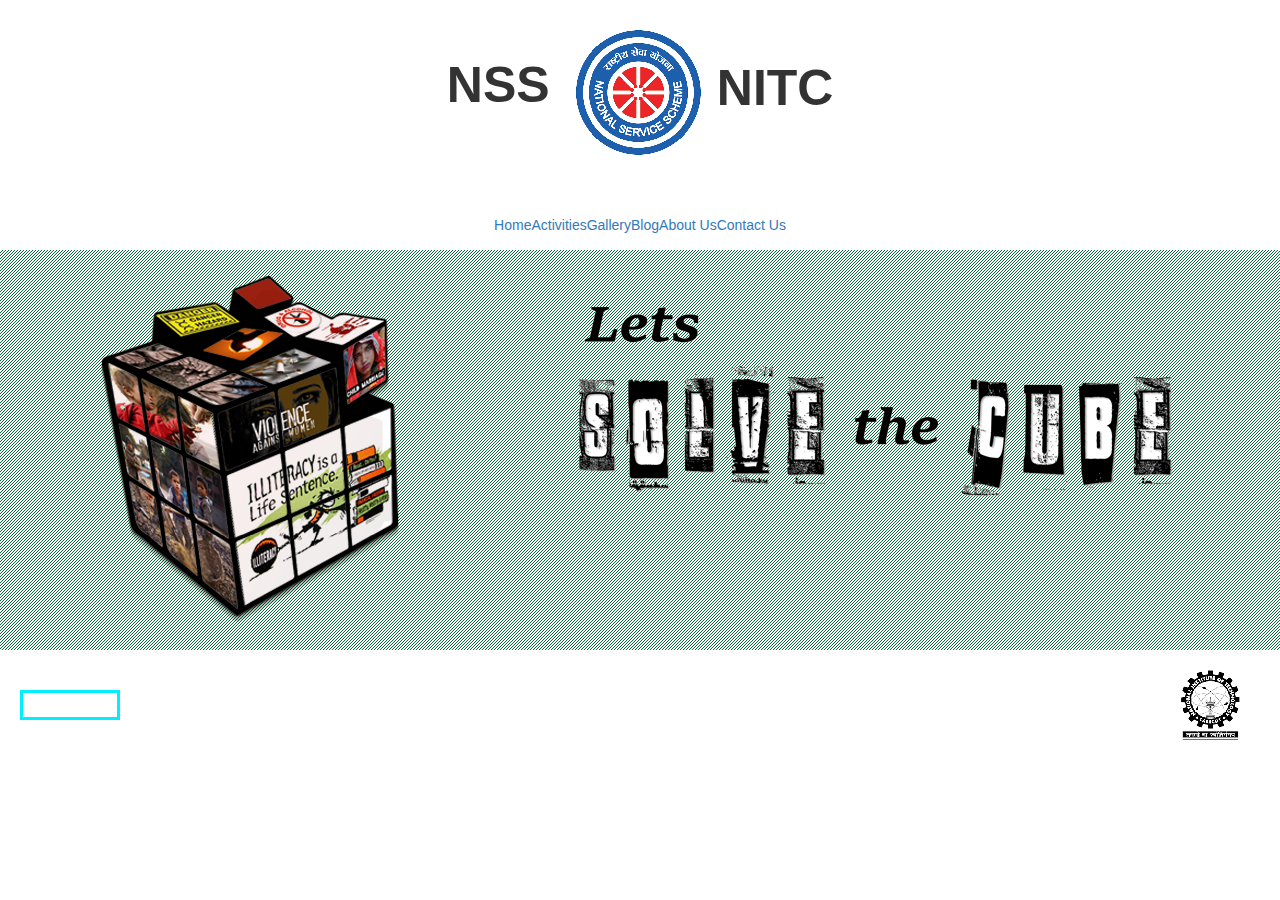
<file: index.html>
<html>
<head>
  <!--<link href='https://fonts.googleapis.com/css?family=Josefin+Sans:400,300,700' rel='stylesheet' type='text/css'>-->
  <link rel="stylesheet" href='base.css'>
   <link rel="stylesheet" href='main.css'>
   <link rel="stylesheet" href="http://maxcdn.bootstrapcdn.com/bootstrap/3.3.6/css/bootstrap.min.css">
  <script src="jquery.js"></script>
  <script src="base.js"></script>
 <script src="main.js"></script>
</head>
<body>

  <!--FB STUFF-->
  <div id="fb-root"></div>
<script>(function(d, s, id) {
  var js, fjs = d.getElementsByTagName(s)[0];
  if (d.getElementById(id)) return;
  js = d.createElement(s); js.id = id;
  js.src = "https://connect.facebook.net/en_GB/sdk.js#xfbml=1&version=v2.5&appId=645157215524967";
  fjs.parentNode.insertBefore(js, fjs);
}(document, 'script', 'facebook-jssdk'));</script>

<!--END OF FB STUFF-->
    <div id="top-bar">
    </div>
     <div id="pager">
    <img id="nss" src="nss_logo.png"></img>
  <div id="header">
    <div id="heading_l"><b>NSS</b></div>
    <div id="heading_r"><b>NITC</b></div>
    <div id="option_bar">
    </div>
  </div>
  </div>
  <br>
    <div>
      <div id="slideshow">
          <img id="cube_image" src="cube.png"></img>
          <img id="slideshow_text" src="letsolve.png"></img>
      </div>
      <br>
      <div id="fb_like_button" class="fb-like"
          data-href="https://www.facebook.com/NSS.NITC/"
          data-layout="standard"
          data-action="like"
          data-show-faces="false">
      </div>
      <img src="nitc_logo.png" id="foot_img"></img>
  </div>
</body>
</html>
</file>
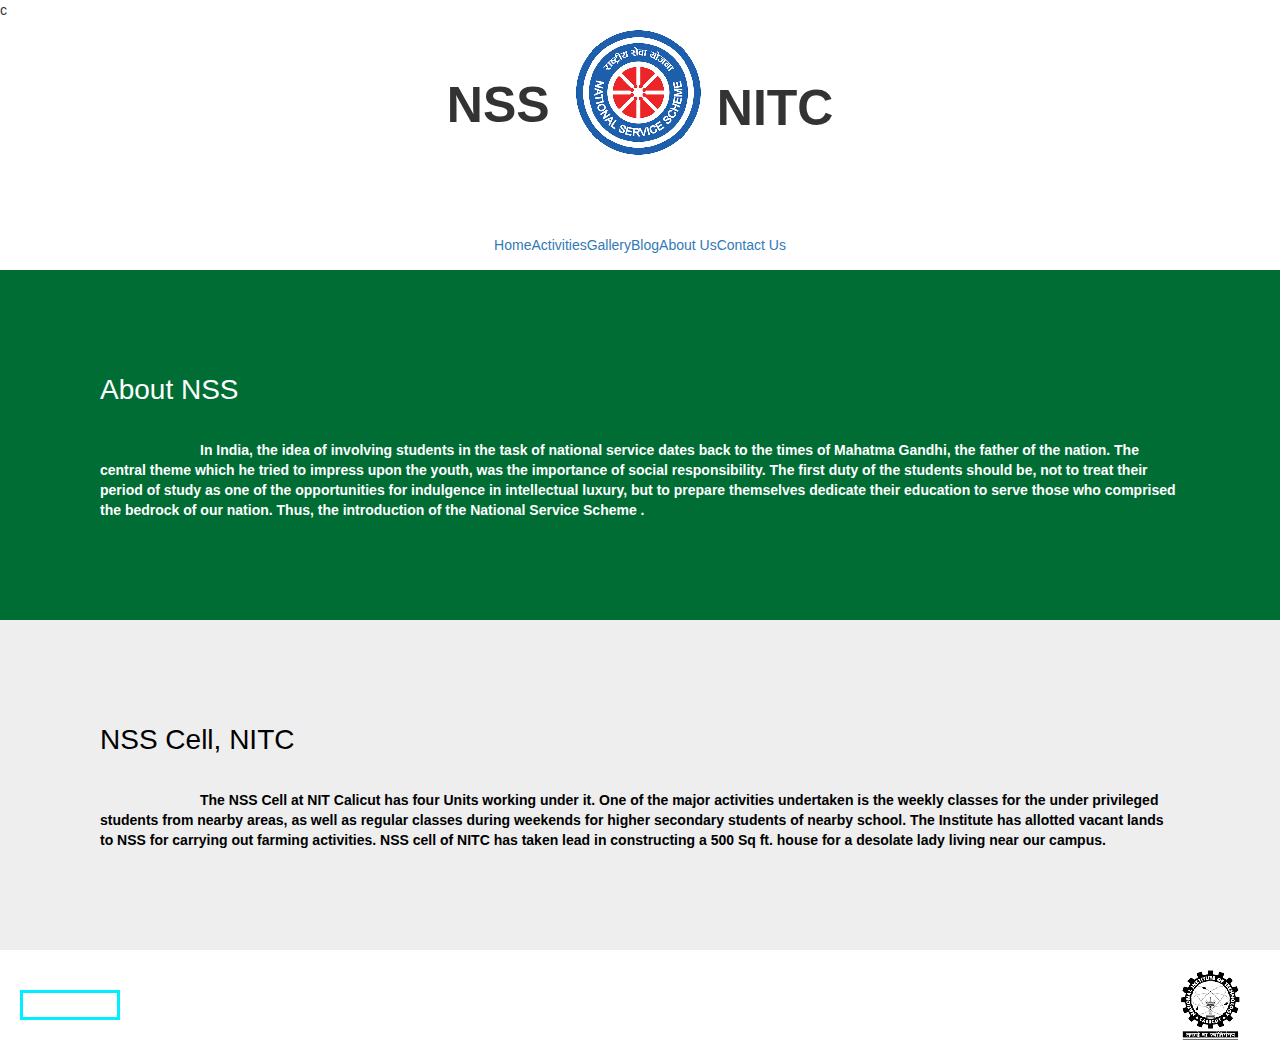
<file: about_us.html>
c<html>
<head>
  <!--<link href='https://fonts.googleapis.com/css?family=Josefin+Sans:400,300,700' rel='stylesheet' type='text/css'>-->
  <link rel="stylesheet" href='base.css'>
  <link rel="stylesheet" href='about_us.css'>
  <link rel="stylesheet" href="http://maxcdn.bootstrapcdn.com/bootstrap/3.3.6/css/bootstrap.min.css">
  <script src="jquery.js"></script>
  <script src="base.js"></script>
</head>
<body>


  <!--FB STUFF-->
  <div id="fb-root"></div>
  <script>(function(d, s, id) {
  var js, fjs = d.getElementsByTagName(s)[0];
  if (d.getElementById(id)) return;
  js = d.createElement(s); js.id = id;
  js.src = "https://connect.facebook.net/en_GB/sdk.js#xfbml=1&version=v2.5&appId=645157215524967";
  fjs.parentNode.insertBefore(js, fjs);
  }(document, 'script', 'facebook-jssdk'));</script>

  <!--END OF FB STUFF-->

  <div id="top-bar">
  </div>
  <img id="nss" src="nss_logo.png"></img>
<div id="header">
  <div id="heading_l"><b>NSS</b></div>
    <div id="heading_r"><b>NITC</b></div>
  <div id="option_bar">
  </div>
</div>
<br>
  <div id="content">
    <div class="bands" id="Nss_about_band">
      <div class="big_guy">About NSS</div><br>
      <div class="matter">
            In India, the idea of involving students in the task of national service dates back to the times of Mahatma Gandhi, the father of the nation. The central theme which he tried to impress upon the youth, was the importance of social responsibility. The first duty of the students should be, not to treat their period of study as one of the opportunities for indulgence in intellectual luxury, but to prepare themselves dedicate their education to serve those who comprised the bedrock of our nation. Thus, the introduction of the National Service Scheme .
      </div>
    </div>
    <div class="bands" id="Nss_cell_band">
      <div class="big_guy">NSS Cell, NITC</div><br>
      <div class="matter">
            The NSS Cell at NIT Calicut has four Units working under it. One of the major activities undertaken is the weekly classes for the under privileged students from nearby areas, as well as regular classes during weekends for higher secondary students of nearby school. The Institute has allotted vacant lands to NSS for carrying out farming activities. NSS cell of NITC has taken lead in constructing a 500 Sq ft. house for a desolate lady living near our campus.
      </div>
    </div>
    <div id="footer" style="padding-top:20px">
      <div id="fb_like_button" class="fb-like"
          data-href="https://www.facebook.com/NSS.NITC/"
          data-layout="standard"
          data-action="like"
          data-show-faces="false">
      </div>
      <img src="nitc_logo.png" id="foot_img"></img>
    </div>
  </div>

</body>
</html>
</file>
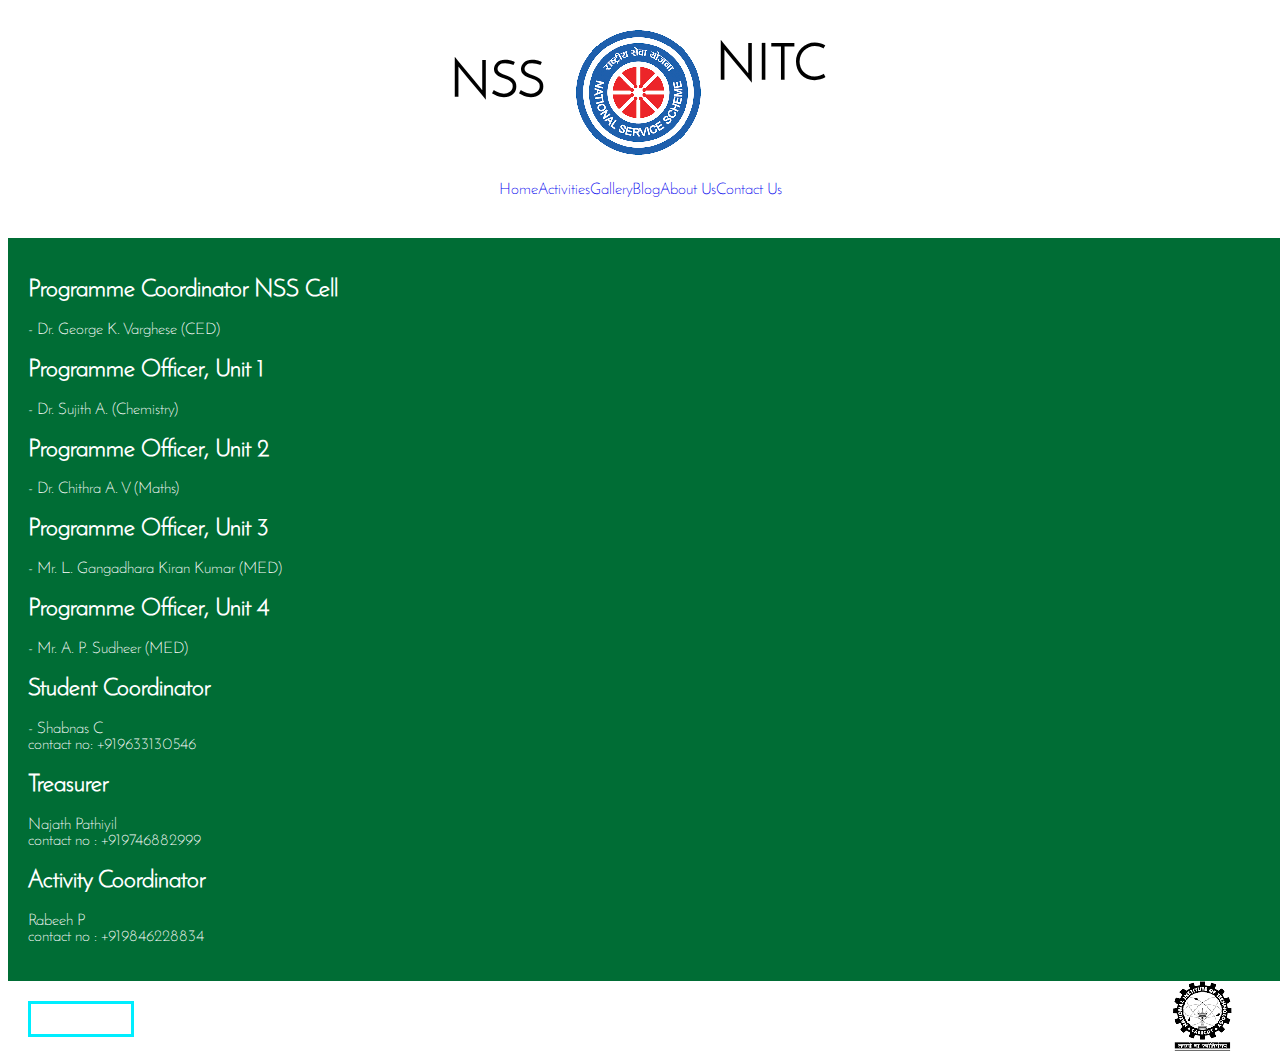
<file: contact_us.html>
<html>
<head>
  <!--<link href='https://fonts.googleapis.com/css?family=Josefin+Sans:400,300,700' rel='stylesheet' type='text/css'>-->
  <link rel="stylesheet" href='base.css'>
  <link rel="stylesheet" href='about_us.css'>
  <script src="jquery.js"></script>
  <script src="base.js"></script>
</head>
<body>
  <!--FB STUFF-->
  <div id="fb-root"></div>
  <script>(function(d, s, id) {
  var js, fjs = d.getElementsByTagName(s)[0];
  if (d.getElementById(id)) return;
  js = d.createElement(s); js.id = id;
  js.src = "https://connect.facebook.net/en_GB/sdk.js#xfbml=1&version=v2.5&appId=645157215524967";
  fjs.parentNode.insertBefore(js, fjs);
  }(document, 'script', 'facebook-jssdk'));</script>

  <!--END OF FB STUFF-->

  <div id="top-bar">
  </div>
  <img id="nss" src="nss_logo.png"></img>
<div id="header">
  <div id="heading_l"><b>NSS</b></div>
    <div id="heading_r"><b>NITC</b></div>
  <div id="option_bar">
  </div>
</div>
  </div>
  <div class="bs">
    <p style="align:left;"><h2>Programme Coordinator NSS Cell</h2>- Dr. George K. Varghese (CED)
      <h2>Programme Officer, Unit 1</h2>- Dr. Sujith A. (Chemistry)
      <h2>Programme Officer, Unit 2</h2>- Dr. Chithra A. V (Maths)
      <h2>Programme Officer, Unit 3</h2>- Mr. L. Gangadhara Kiran Kumar (MED)
      <h2>Programme Officer, Unit 4</h2>- Mr. A. P. Sudheer (MED)
      <h2>Student Coordinator </h2>- Shabnas C  <br>contact no: +919633130546
      <h2>Treasurer</h2>Najath Pathiyil <br>contact no : +919746882999
      <h2>Activity Coordinator</h2>Rabeeh P <br>contact no : +919846228834
    </p>
    
  </div>
  <div id="footer" style="padding-top:20px">
    <div id="fb_like_button" class="fb-like"
        data-href="https://www.facebook.com/NSS.NITC/"
        data-layout="standard"
        data-action="like"
        data-show-faces="false">
    </div>
    <img src="nitc_logo.png" id="foot_img"></img>
  </div>
</body>
</html>
</file>
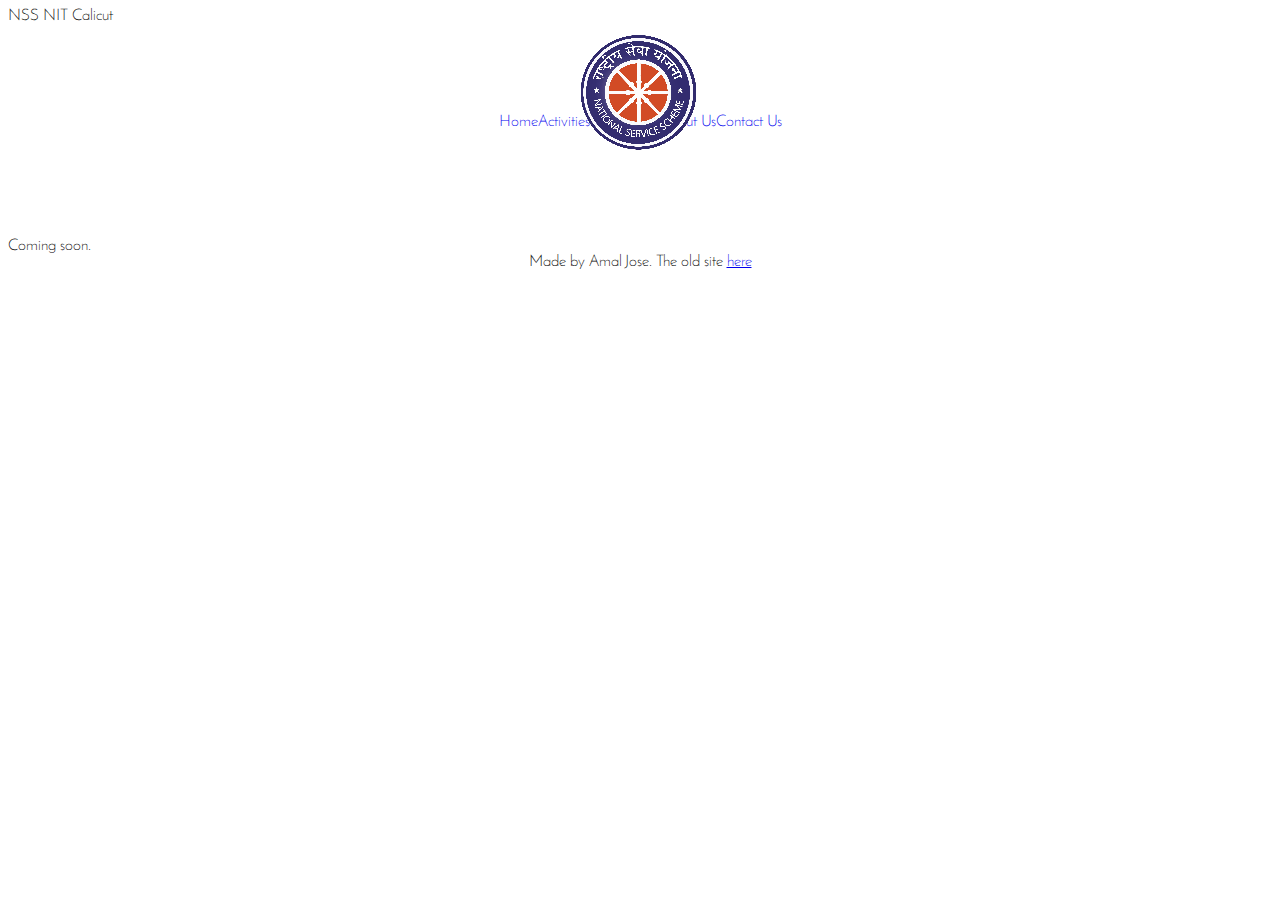
<file: hours.html>
<html>
<head>
  <!--<link href='https://fonts.googleapis.com/css?family=Josefin+Sans:400,300,700' rel='stylesheet' type='text/css'>-->
  <link rel="stylesheet" href='base.css'>
  <script src="jquery.js"></script>
  <script src="base.js"></script>
</head>
<body>
    <div id="top-bar">
    </div>
      <img id="nss" src="nss.png"></img>
    <div id="header">
      <div id="heading">NSS NIT Calicut</div>
      <div id="option_bar">
      </div>
    </div>
    <div id="content">
      <div id="news">
        <img id="slideshow_image"></img>
        <div id="slide1">
          Coming soon.
        </div>
      </div>
      <div id="footer">
        Made by Amal Jose.
        The old site <a href="old/index.html">here</a>
      </div>
    </div>
</body>
</html>
</file>
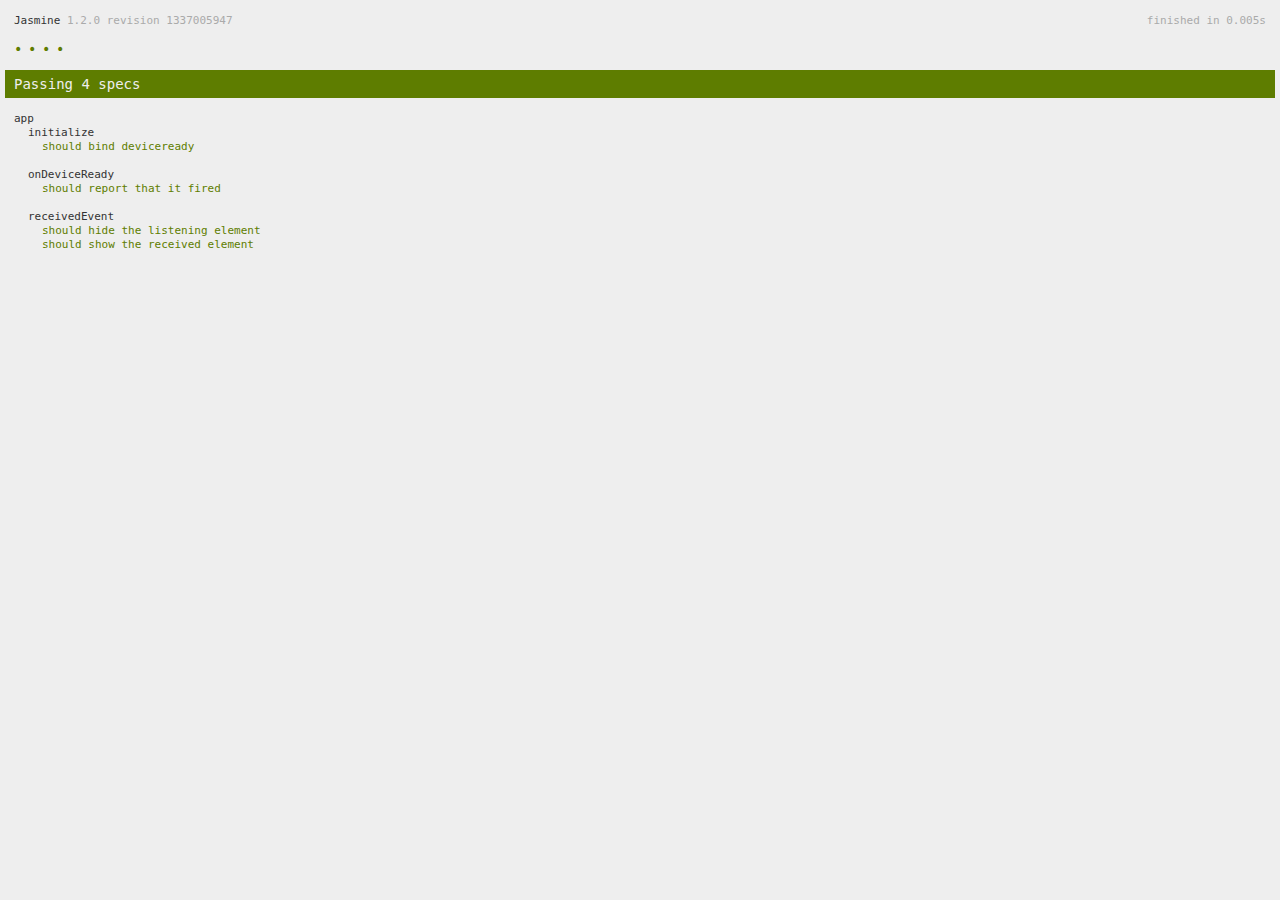
<file: spec.html>
<!DOCTYPE html>
<!--
    Licensed to the Apache Software Foundation (ASF) under one
    or more contributor license agreements.  See the NOTICE file
    distributed with this work for additional information
    regarding copyright ownership.  The ASF licenses this file
    to you under the Apache License, Version 2.0 (the
    "License"); you may not use this file except in compliance
    with the License.  You may obtain a copy of the License at

    http://www.apache.org/licenses/LICENSE-2.0

    Unless required by applicable law or agreed to in writing,
    software distributed under the License is distributed on an
    "AS IS" BASIS, WITHOUT WARRANTIES OR CONDITIONS OF ANY
     KIND, either express or implied.  See the License for the
    specific language governing permissions and limitations
    under the License.
-->
<html>
    <head>
        <title>Jasmine Spec Runner</title>

        <!-- jasmine source -->
        <link rel="shortcut icon" type="image/png" href="spec/lib/jasmine-1.2.0/jasmine_favicon.png">
        <link rel="stylesheet" type="text/css" href="spec/lib/jasmine-1.2.0/jasmine.css">
        <script type="text/javascript" src="spec/lib/jasmine-1.2.0/jasmine.js"></script>
        <script type="text/javascript" src="spec/lib/jasmine-1.2.0/jasmine-html.js"></script>

        <!-- include source files here... -->
        <script type="text/javascript" src="js/index.js"></script>

        <!-- include spec files here... -->
        <script type="text/javascript" src="spec/helper.js"></script>
        <script type="text/javascript" src="spec/index.js"></script>

        <script type="text/javascript">
            (function() {
                var jasmineEnv = jasmine.getEnv();
                jasmineEnv.updateInterval = 1000;

                var htmlReporter = new jasmine.HtmlReporter();

                jasmineEnv.addReporter(htmlReporter);

                jasmineEnv.specFilter = function(spec) {
                    return htmlReporter.specFilter(spec);
                };

                var currentWindowOnload = window.onload;

                window.onload = function() {
                    if (currentWindowOnload) {
                        currentWindowOnload();
                    }
                    execJasmine();
                };

                function execJasmine() {
                    jasmineEnv.execute();
                }
            })();
        </script>
    </head>
    <body>
        <div id="stage" style="display:none;"></div>
    </body>
</html>
</file>
<file: base.css>
img {
    image-rendering: optimizeSpeed;             /* STOP SMOOTHING, GIVE ME SPEED  */
    image-rendering: -moz-crisp-edges;          /* Firefox                        */
    image-rendering: -o-crisp-edges;            /* Opera                          */
    image-rendering: -webkit-optimize-contrast; /* Chrome (and eventually Safari) */
    image-rendering: pixelated; /* Chrome */
    image-rendering: optimize-contrast;         /* CSS3 Proposed                  */
    -ms-interpolation-mode: nearest-neighbor;   /* IE8+                           */

}
.bs{
  background: #006d35;
  color:#fff;
  padding: 20px;
  float: left;
  width: 100%;
}

@font-face {
  font-family: 'Josefin Sans';
  font-style: normal;
  font-weight: 300;
  src: local('Josefin Sans Light'), local('JosefinSans-Light'), url(a.woff) format('woff');
}

body{
  font-family: 'Josefin Sans', sans-serif;
  }
  #top-bar{
  position: fixed;
  width: 100%;
  border-width: 1px;
  border-color: #CCC;
  border-style: solid;
  left:0px;
  top:0px;
  text-align: center;
  padding: 10px;
  background-color: #fff;
  opacity: 0.9;
  display: none;
  z-index: 5;
}
#header{
  text-align: left;
  height: 230px;
}
#nss{
  width:125px;
  height: 125px;
  position: absolute;
  left:45%;top:30px;
}
#heading_l{
  margin-left: 31%;
  padding: 50px;
  background-color: #fff;
  font-size: 50px;
}
#heading_r{
  margin-left: 56%;
  margin-top: -118px;
  background-color: #fff;
  font-size: 50px;
}
#option_bar{
  margin-top: 75px;
  padding: 15px;
  text-align: center;
  background-color: #fff;
  z-index: 3;
}
@keyframes highlight{
  from{
    padding: 30px;
    padding-top: 10px;
    padding-bottom: 10px;
    color:#000;
    border-style: solid;
    border-color: #fff;
    cursor: grab;
    border-radius: 30px;
     white-space: nowrap;
  }
  to{
    padding: 25px;
    padding-top: 10px;
    padding-bottom: 10px;
    color:#fff;
    background-color: #399539;
    border-style: solid;
    border-color: #0f0;
    border-width: 1px;
    border-radius: 15px;
    box-shadow: 2px 2px 5px #888888;
    margin: 10px;
    cursor: crosshair;
     white-space: nowrap;
  }
}
@keyframes unhighlight{
  from{
    padding: 25px;
    padding-top: 10px;
    padding-bottom: 10px;
    color:#fff;
    box-shadow: 2px 2px 2px #888888;
    background-color: #399539;
    border-style: solid;
    border-color: #0f0;
    border-width: 1px;
    border-radius: 15px;
    margin: 10px;
    cursor: crosshair;
     white-space: nowrap;
  }
  to{
    padding: 30px;
    padding-top: 10px;
    padding-bottom: 10px;
    color:#000;
    border-style: solid;
    border-color: #fff;
    border-radius: 30px;
    cursor: grab;
     white-space: nowrap;
  }

}
.option_selected{
    animation-name: highlight;
    animation-duration: 0.6s;
    animation-timing-function: cubic-bezier(.42, 0, .58, 1);
    animation-fill-mode: forwards;
    text-decoration: none;
}
.option_unselected{
  animation-name: unhighlight;
  animation-duration: 0.3s;
  animation-timing-function: cubic-bezier(.42, 0, .58, 1);
  animation-fill-mode: forwards;
  text-decoration: none;
}


#footer{
  text-align: center;
  height:80px;
  background-color: #fff;
  color: #000;
}

#fb_like_button{
  margin-top: 20px;
  margin-left: 20px;
  border-style: solid;
  border-color: #0ef;
  border-width: medium;
  float: left;
  width:100px;
  height:30px;
}
#foot_img{
  height: 70px;
  float: right;
  margin-right: 40px;
}
</file>
<file: main.css>
#slideshow{
  left:0px;
  background: url(pattern_light.png) repeat;
}
#message{
  height: 220px;
  background-color: #7F7;
  float: none;
  text-align: center;
}
#cube_image{
  width:300px;
  margin-left: 100px;
  margin-top:25px;
}
#slideshow_text{
  margin-left: 45%;
  margin-top: -25%;
  font-size: 60px;
}
.slide{
  margin: 0px;
}
</file>
<file: about_us.css>
#content{
    background-color: #000;
}
.bands{
  padding: 100px;
}
#Nss_about_band{
  background: #006d35 ;
  color:#fff;
}
#Nss_cell_band{
    background-color: #eee;
    color:#000;
}
.big_guy{
  font-size: 2em;
  margin-bottom: 10px;
}
.matter{
  font-weight: bold;
  text-indent: 100px;
}
</file>
<file: spec/lib/jasmine-1.2.0/jasmine.css>
body { background-color: #eeeeee; padding: 0; margin: 5px; overflow-y: scroll; }

#HTMLReporter { font-size: 11px; font-family: Monaco, "Lucida Console", monospace; line-height: 14px; color: #333333; }
#HTMLReporter a { text-decoration: none; }
#HTMLReporter a:hover { text-decoration: underline; }
#HTMLReporter p, #HTMLReporter h1, #HTMLReporter h2, #HTMLReporter h3, #HTMLReporter h4, #HTMLReporter h5, #HTMLReporter h6 { margin: 0; line-height: 14px; }
#HTMLReporter .banner, #HTMLReporter .symbolSummary, #HTMLReporter .summary, #HTMLReporter .resultMessage, #HTMLReporter .specDetail .description, #HTMLReporter .alert .bar, #HTMLReporter .stackTrace { padding-left: 9px; padding-right: 9px; }
#HTMLReporter #jasmine_content { position: fixed; right: 100%; }
#HTMLReporter .version { color: #aaaaaa; }
#HTMLReporter .banner { margin-top: 14px; }
#HTMLReporter .duration { color: #aaaaaa; float: right; }
#HTMLReporter .symbolSummary { overflow: hidden; *zoom: 1; margin: 14px 0; }
#HTMLReporter .symbolSummary li { display: block; float: left; height: 7px; width: 14px; margin-bottom: 7px; font-size: 16px; }
#HTMLReporter .symbolSummary li.passed { font-size: 14px; }
#HTMLReporter .symbolSummary li.passed:before { color: #5e7d00; content: "\02022"; }
#HTMLReporter .symbolSummary li.failed { line-height: 9px; }
#HTMLReporter .symbolSummary li.failed:before { color: #b03911; content: "x"; font-weight: bold; margin-left: -1px; }
#HTMLReporter .symbolSummary li.skipped { font-size: 14px; }
#HTMLReporter .symbolSummary li.skipped:before { color: #bababa; content: "\02022"; }
#HTMLReporter .symbolSummary li.pending { line-height: 11px; }
#HTMLReporter .symbolSummary li.pending:before { color: #aaaaaa; content: "-"; }
#HTMLReporter .bar { line-height: 28px; font-size: 14px; display: block; color: #eee; }
#HTMLReporter .runningAlert { background-color: #666666; }
#HTMLReporter .skippedAlert { background-color: #aaaaaa; }
#HTMLReporter .skippedAlert:first-child { background-color: #333333; }
#HTMLReporter .skippedAlert:hover { text-decoration: none; color: white; text-decoration: underline; }
#HTMLReporter .passingAlert { background-color: #a6b779; }
#HTMLReporter .passingAlert:first-child { background-color: #5e7d00; }
#HTMLReporter .failingAlert { background-color: #cf867e; }
#HTMLReporter .failingAlert:first-child { background-color: #b03911; }
#HTMLReporter .results { margin-top: 14px; }
#HTMLReporter #details { display: none; }
#HTMLReporter .resultsMenu, #HTMLReporter .resultsMenu a { background-color: #fff; color: #333333; }
#HTMLReporter.showDetails .summaryMenuItem { font-weight: normal; text-decoration: inherit; }
#HTMLReporter.showDetails .summaryMenuItem:hover { text-decoration: underline; }
#HTMLReporter.showDetails .detailsMenuItem { font-weight: bold; text-decoration: underline; }
#HTMLReporter.showDetails .summary { display: none; }
#HTMLReporter.showDetails #details { display: block; }
#HTMLReporter .summaryMenuItem { font-weight: bold; text-decoration: underline; }
#HTMLReporter .summary { margin-top: 14px; }
#HTMLReporter .summary .suite .suite, #HTMLReporter .summary .specSummary { margin-left: 14px; }
#HTMLReporter .summary .specSummary.passed a { color: #5e7d00; }
#HTMLReporter .summary .specSummary.failed a { color: #b03911; }
#HTMLReporter .description + .suite { margin-top: 0; }
#HTMLReporter .suite { margin-top: 14px; }
#HTMLReporter .suite a { color: #333333; }
#HTMLReporter #details .specDetail { margin-bottom: 28px; }
#HTMLReporter #details .specDetail .description { display: block; color: white; background-color: #b03911; }
#HTMLReporter .resultMessage { padding-top: 14px; color: #333333; }
#HTMLReporter .resultMessage span.result { display: block; }
#HTMLReporter .stackTrace { margin: 5px 0 0 0; max-height: 224px; overflow: auto; line-height: 18px; color: #666666; border: 1px solid #ddd; background: white; white-space: pre; }

#TrivialReporter { padding: 8px 13px; position: absolute; top: 0; bottom: 0; left: 0; right: 0; overflow-y: scroll; background-color: white; font-family: "Helvetica Neue Light", "Lucida Grande", "Calibri", "Arial", sans-serif; /*.resultMessage {*/ /*white-space: pre;*/ /*}*/ }
#TrivialReporter a:visited, #TrivialReporter a { color: #303; }
#TrivialReporter a:hover, #TrivialReporter a:active { color: blue; }
#TrivialReporter .run_spec { float: right; padding-right: 5px; font-size: .8em; text-decoration: none; }
#TrivialReporter .banner { color: #303; background-color: #fef; padding: 5px; }
#TrivialReporter .logo { float: left; font-size: 1.1em; padding-left: 5px; }
#TrivialReporter .logo .version { font-size: .6em; padding-left: 1em; }
#TrivialReporter .runner.running { background-color: yellow; }
#TrivialReporter .options { text-align: right; font-size: .8em; }
#TrivialReporter .suite { border: 1px outset gray; margin: 5px 0; padding-left: 1em; }
#TrivialReporter .suite .suite { margin: 5px; }
#TrivialReporter .suite.passed { background-color: #dfd; }
#TrivialReporter .suite.failed { background-color: #fdd; }
#TrivialReporter .spec { margin: 5px; padding-left: 1em; clear: both; }
#TrivialReporter .spec.failed, #TrivialReporter .spec.passed, #TrivialReporter .spec.skipped { padding-bottom: 5px; border: 1px solid gray; }
#TrivialReporter .spec.failed { background-color: #fbb; border-color: red; }
#TrivialReporter .spec.passed { background-color: #bfb; border-color: green; }
#TrivialReporter .spec.skipped { background-color: #bbb; }
#TrivialReporter .messages { border-left: 1px dashed gray; padding-left: 1em; padding-right: 1em; }
#TrivialReporter .passed { background-color: #cfc; display: none; }
#TrivialReporter .failed { background-color: #fbb; }
#TrivialReporter .skipped { color: #777; background-color: #eee; display: none; }
#TrivialReporter .resultMessage span.result { display: block; line-height: 2em; color: black; }
#TrivialReporter .resultMessage .mismatch { color: black; }
#TrivialReporter .stackTrace { white-space: pre; font-size: .8em; margin-left: 10px; max-height: 5em; overflow: auto; border: 1px inset red; padding: 1em; background: #eef; }
#TrivialReporter .finished-at { padding-left: 1em; font-size: .6em; }
#TrivialReporter.show-passed .passed, #TrivialReporter.show-skipped .skipped { display: block; }
#TrivialReporter #jasmine_content { position: fixed; right: 100%; }
#TrivialReporter .runner { border: 1px solid gray; display: block; margin: 5px 0; padding: 2px 0 2px 10px; }
</file>
